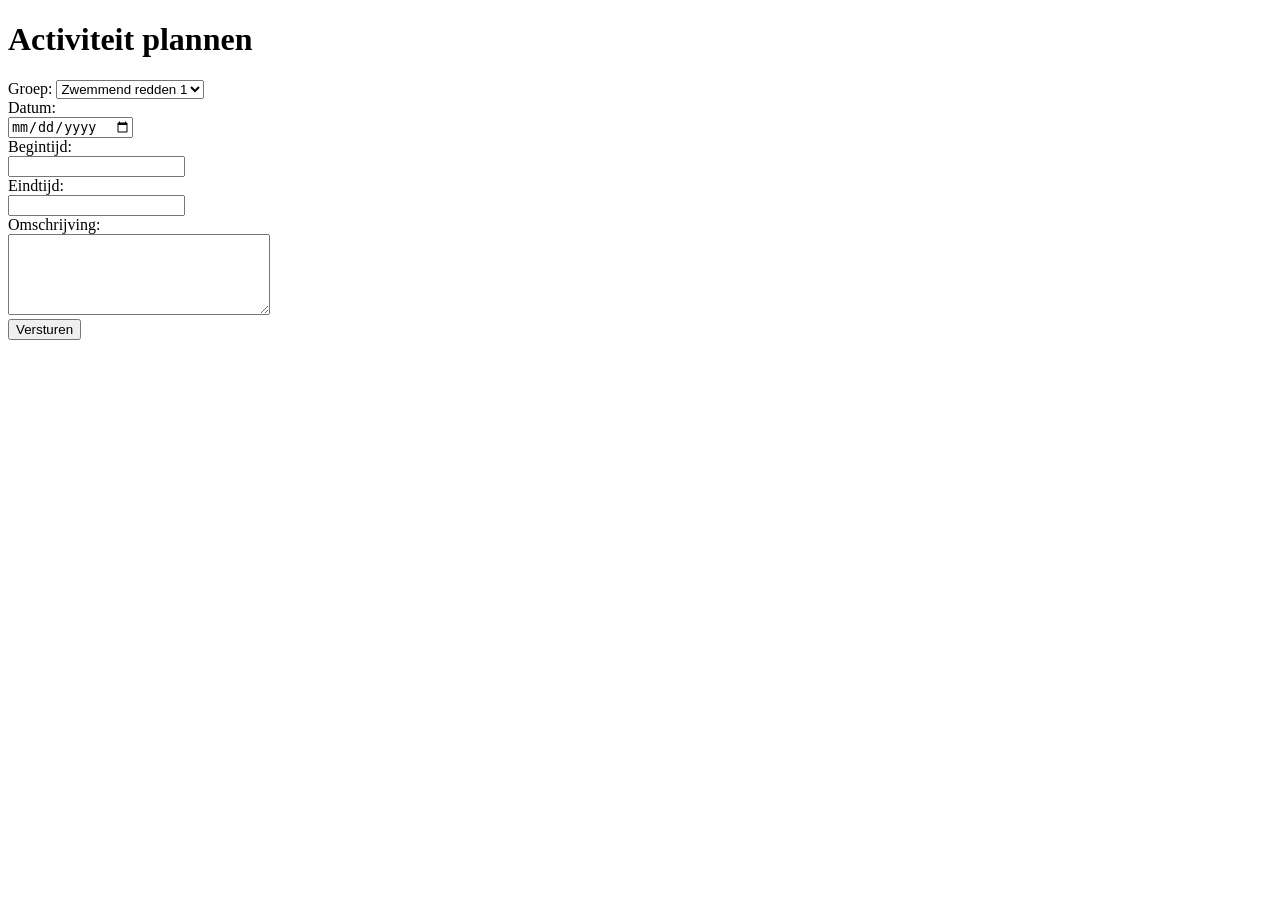
<file: src/main/webapp/activiteit.html>
<!DOCTYPE html>
<html>
<head>
<meta charset="ISO-8859-1">
<title>Activiteit plannen</title>
</head>
<body>
	<h1>Activiteit plannen</h1>
	<form id="activiteit">
		Groep: <select name="groep">
			<option value="1">Zwemmend redden 1</option>
			<option value="2">Zwemmend redden 2</option>
			<option value="3">Zwemmend redden 3</option>
		</select><br> Datum:<br> <input type="date" name="datum"><br>
		Begintijd:<br> <input type="text" name="begin"><br>
		Eindtijd:<br> <input type="text" name="eind"><br>
		Omschrijving:<br>
		<textarea rows="5" cols="30" id="omschrijving"></textarea>
		<br> <input type="submit" value="Versturen">
	</form>
</body>
</html>
</file>
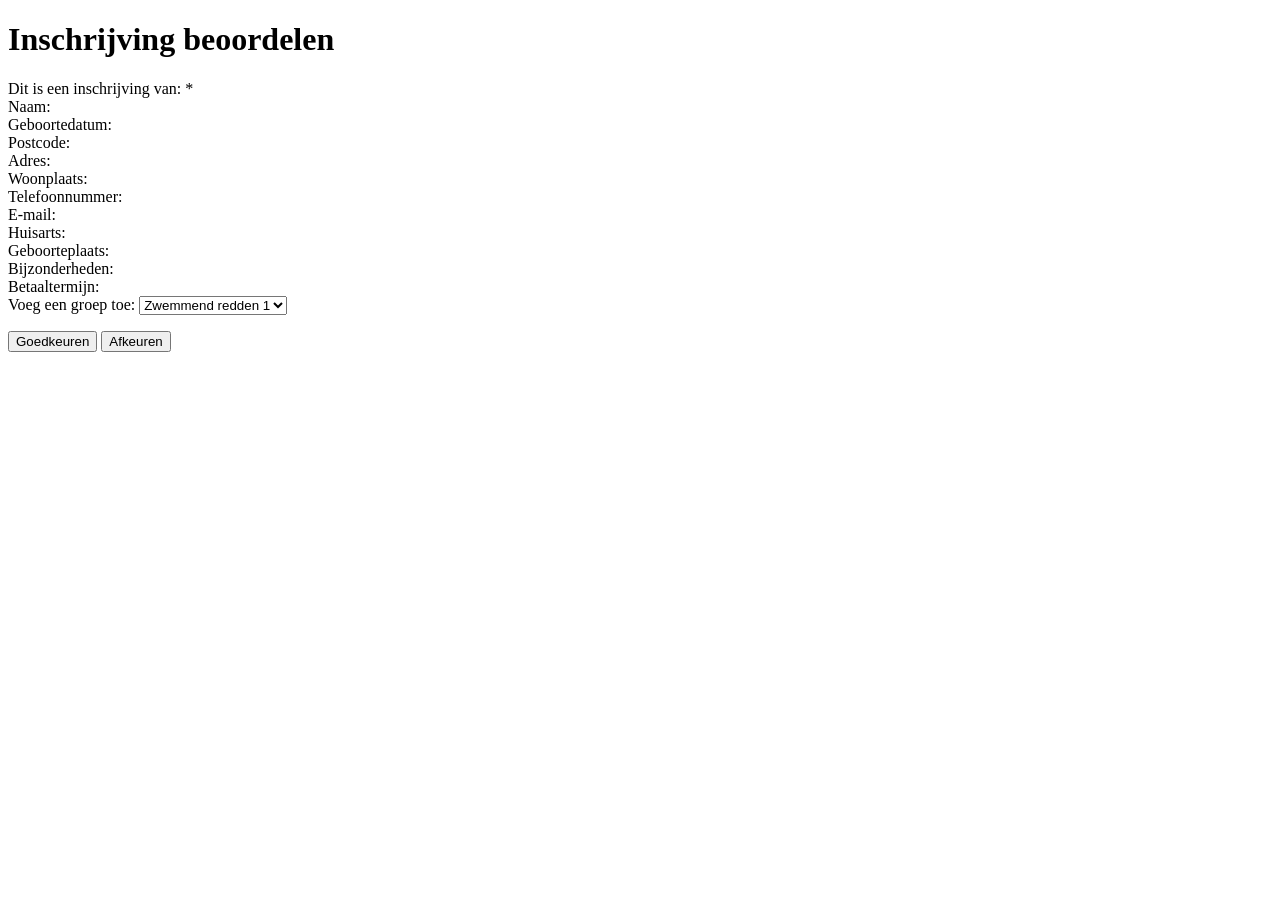
<file: src/main/webapp/beoordelen.html>
<!DOCTYPE html>
<html>
<head>
<meta charset="ISO-8859-1">
<title>Inschrijving beoordelen</title>
</head>
<body>
	<h1>Inschrijving beoordelen</h1>
	<p>
		Dit is een inschrijving van: *<br> Naam:<br> Geboortedatum:<br>
		Postcode:<br> Adres:<br> Woonplaats:<br>
		Telefoonnummer:<br> E-mail:<br> Huisarts:<br>
		Geboorteplaats:<br> Bijzonderheden:<br> Betaaltermijn:<br>
		Voeg een groep toe: <select name="groep">
			<option value="1">Zwemmend redden 1</option>
			<option value="2">Zwemmend redden 2</option>
			<option value="3">Zwemmend redden 3</option>
		</select>
	</p>
	<input type="submit" value="Goedkeuren">
	<input type="submit" value="Afkeuren">
</body>
</html>
</file>
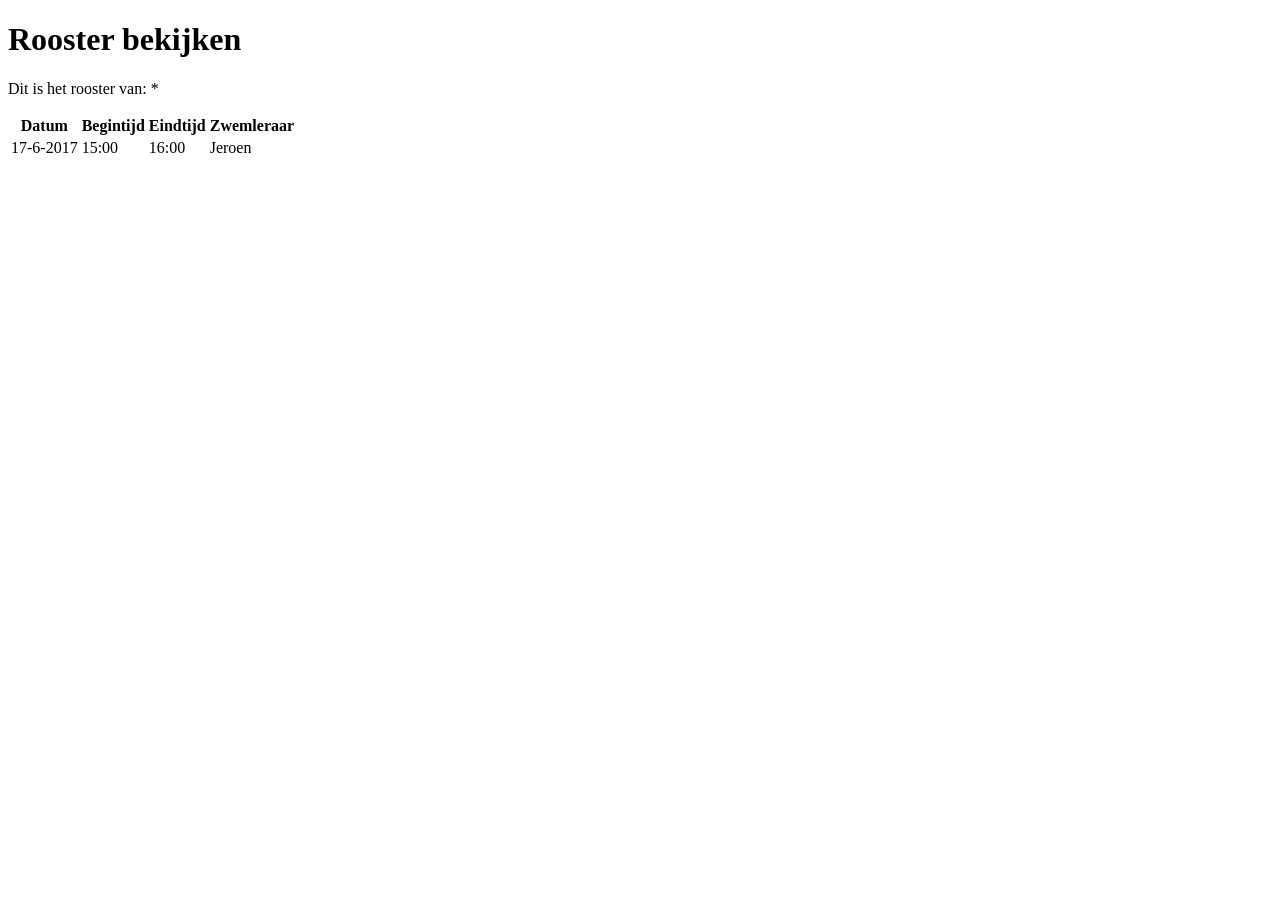
<file: src/main/webapp/roosterbekijken.html>
<!DOCTYPE html>
<html>
<head>
<meta charset="ISO-8859-1">
<title>Rooster bekijken</title>
</head>
<body>
	<h1>Rooster bekijken</h1>
	<p>Dit is het rooster van: *</p>
	<table>
		<tr>
			<th>Datum</th>
			<th>Begintijd</th>
			<th>Eindtijd</th>
			<th>Zwemleraar</th>
		</tr>
		<tr>
			<td>17-6-2017</td>
			<td>15:00</td>
			<td>16:00</td>
			<td>Jeroen</td>
		</tr>
	</table>
</body>
</html>
</file>
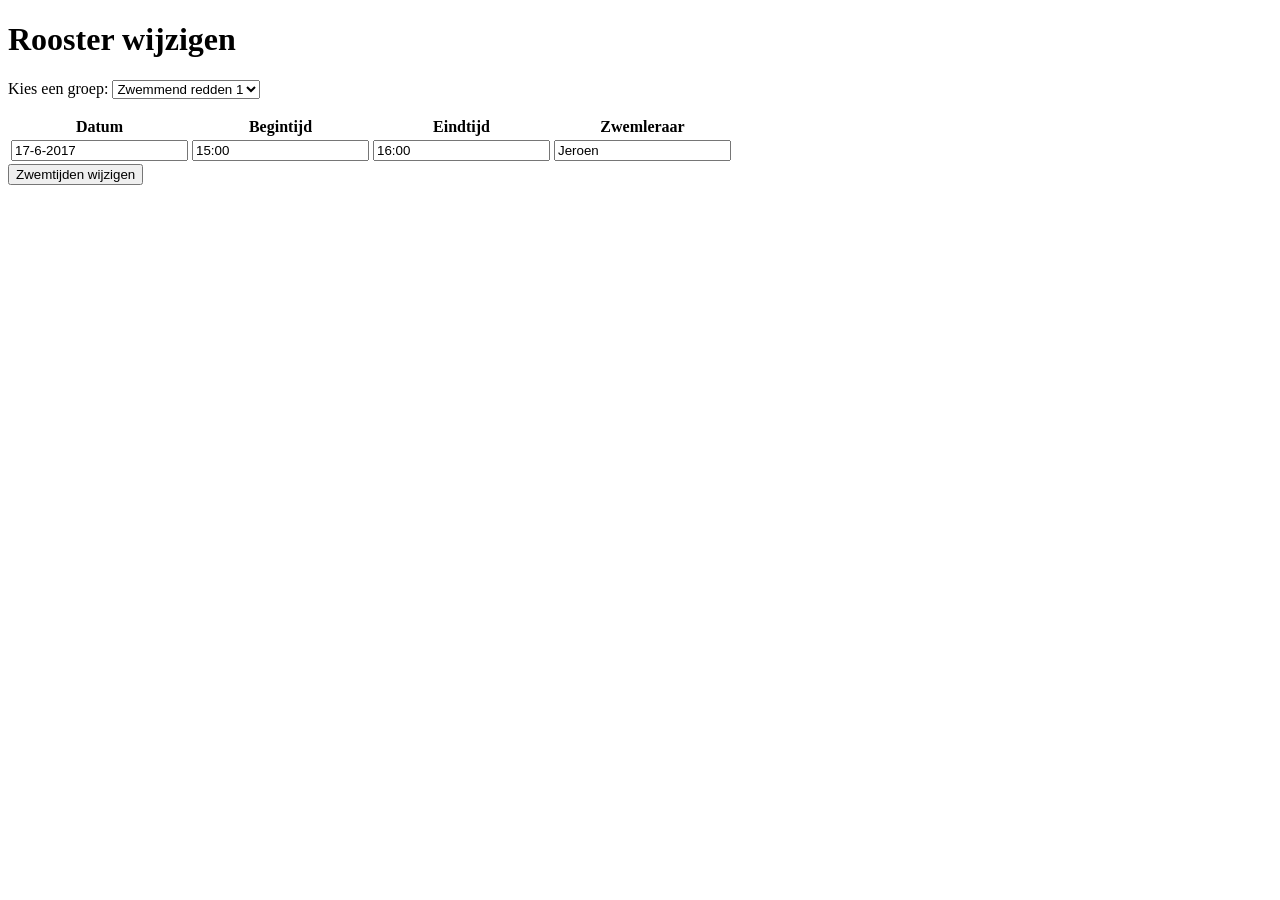
<file: src/main/webapp/roosterwijzigen.html>
<!DOCTYPE html>
<html>
<head>
<meta charset="ISO-8859-1">
<title>Rooster wijzigen</title>
</head>
<body>
	<h1>Rooster wijzigen</h1>
	<p>
		Kies een groep: <select name="groep">
			<option value="1">Zwemmend redden 1</option>
			<option value="2">Zwemmend redden 2</option>
			<option value="3">Zwemmend redden 3</option>
		</select>
	</p>
	<form id="rooster">
		<table>
			<tr>
				<th>Datum</th>
				<th>Begintijd</th>
				<th>Eindtijd</th>
				<th>Zwemleraar</th>
			</tr>
			<tr>
				<td><input type="text" name="datum" value="17-6-2017"></td>
				<td><input type="text" name="begintijd" value="15:00"></td>
				<td><input type="text" name="eindtijd" value="16:00"></td>
				<td><input type="text" name="zwemleraar" value="Jeroen"></td>
			</tr>
		</table>
		<input type="submit" value="Zwemtijden wijzigen">
	</form>
</body>
</html>
</file>
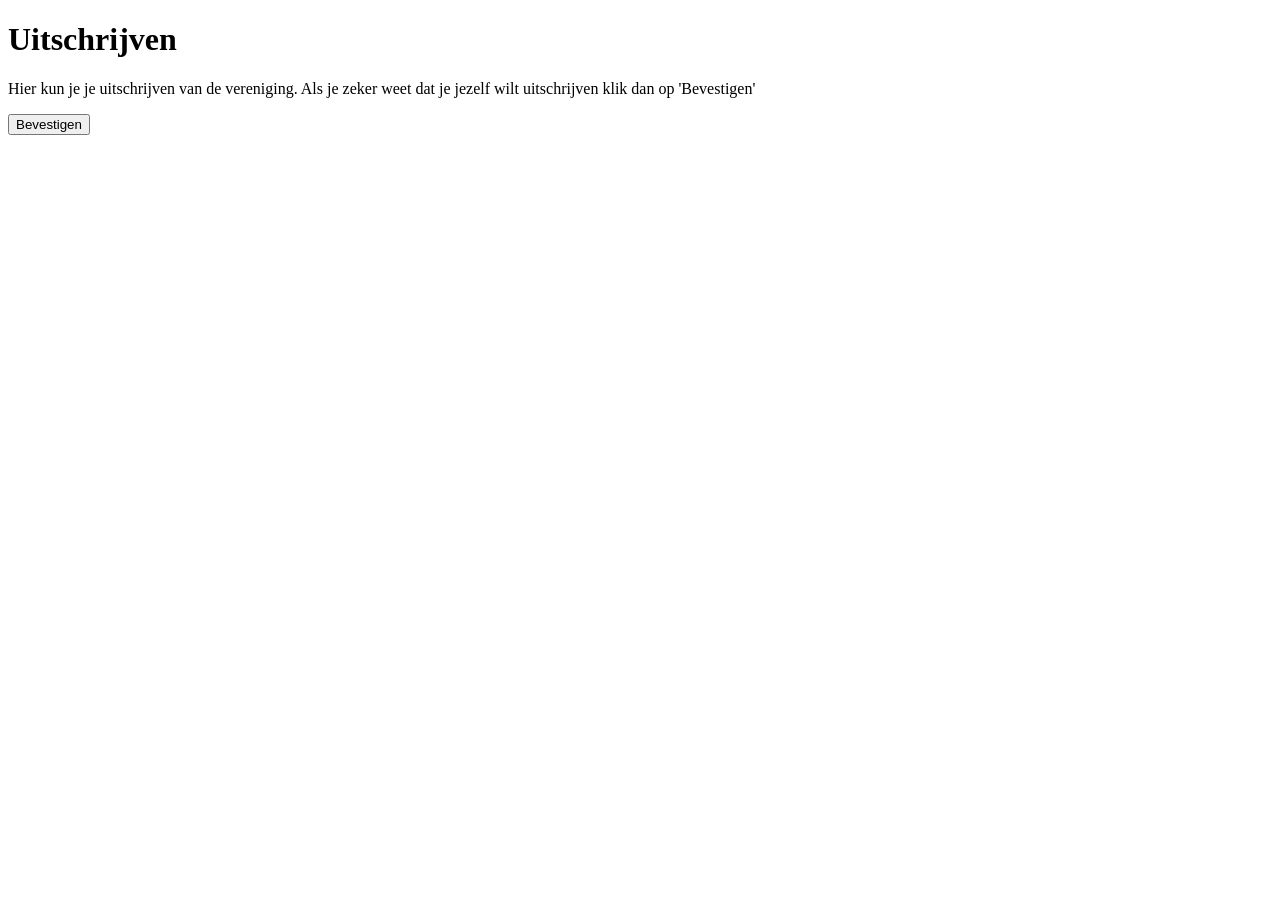
<file: src/main/webapp/uitschrijven.html>
<!DOCTYPE html>
<html>
<head>
<meta charset="ISO-8859-1">
<title>Uitschrijven</title>
</head>
<body>
	<h1>Uitschrijven</h1>
	<p>Hier kun je je uitschrijven van de vereniging. Als je zeker weet
		dat je jezelf wilt uitschrijven klik dan op 'Bevestigen'</p>
	<form id="uitschrijven">
		<input type="submit" value="Bevestigen">
	</form>
</body>
</html>
</file>
